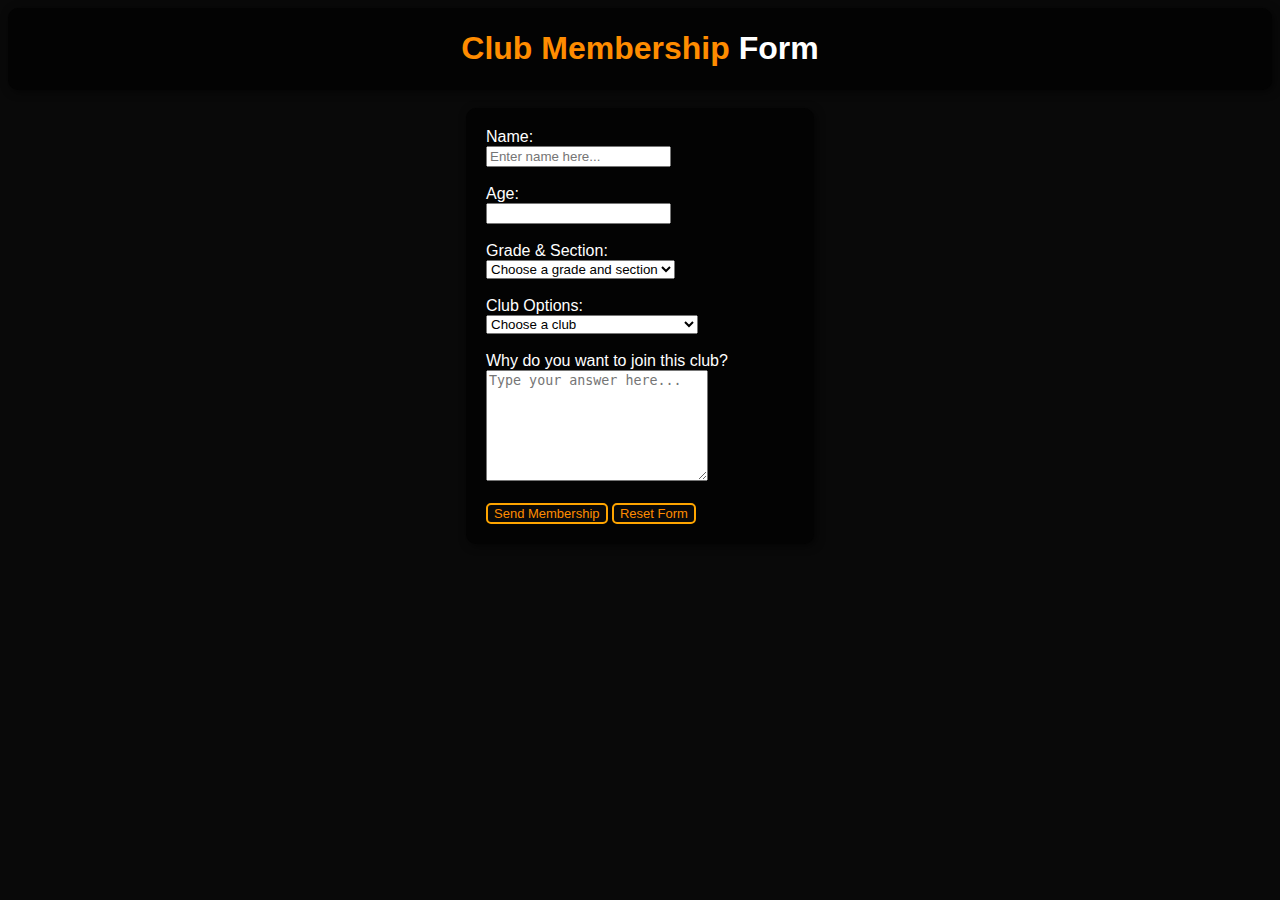
<file: index.html>
<!DOCTYPE html>
<html lang="en">
<head>
	<meta charset="utf-8">
	<meta name="viewport" content=
        "width=device-width, initial-scale=1">
    <title>
        Q1Practice5
    </title>

    <link rel="stylesheet" type="text/css" href="style.css">


</head>

<body>
    <div id="container1">
        <h1 align="center"><span style="color: darkorange; font-family: Arial;"> Club Membership</span> Form</h1>
    </div>
        
    <br>

    <div class="container2">
        <form action="message.html">
            <label for="name">Name:</label>
            <br>
            <input type="text" id="name" name="name" placeholder="Enter name here..." required>

            <br><br>

            <label for="age">Age:</label>
            <br>
            <input type="number" id="age" name="age" required>

            <br><br>

            <label for="grsec">Grade & Section:</label>
            <br>
            <select id="sections" name="sections">
                <option value="choose">Choose a grade and section</option>
                <option value="7E">7-Emerald</option>
                <option value="7J">7-Jade</option>
                <option value="7R">7-Ruby</option>
                <option value="7S">7-Sapphire</option>
                <option value="7T">7-Topaz</option>
                <option value="8E">8-Emerald</option>
                <option value="8J">8-Jade</option>
                <option value="8R">8-Ruby</option>
                <option value="8S">8-Sapphire</option>
                <option value="8T">8-Topaz</option>
                <option value="9E">9-Emerald</option>
                <option value="9J">9-Jade</option>
                <option value="9R">9-Ruby</option>
                <option value="9S">9-Sapphire</option>
                <option value="9T">9-Topaz</option>
                <option value="10E">10-Emerald</option>
                <option value="10J">10-Jade</option>
                <option value="10R">10-Ruby</option>
                <option value="10S">10-Sapphire</option>
                <option value="10T">10-Topaz</option>
            </select>

            <br><br>

            <label for="club">Club Options:</label>
            <br>
            <select id="clubs" name="clubs">
                <option value="choose2">Choose a club</option>
                <option value="dance">Dance Club</option>
                <option value="march">Marching Band</option>
                <option value="comms">Communictions Club</option>
                <option value="glee">Glee Club</option>
                <option value="varsi">Basketball Varsity</option>
                <option value="cocc">Cadet Officer Candidate Course</option>
            </select>

            <br><br>

            <label for="why">Why do you want to join this club?</label>
            <br>
            <textarea rows="7" cols="25" placeholder="Type your answer here..."></textarea>

            <br><br>

            <input type="submit" id="submit" name="submit" value="Send Membership">
            <input type="reset" id="reset" name="reset" value="Reset Form">
        </form>
</body>

</html>
</file>
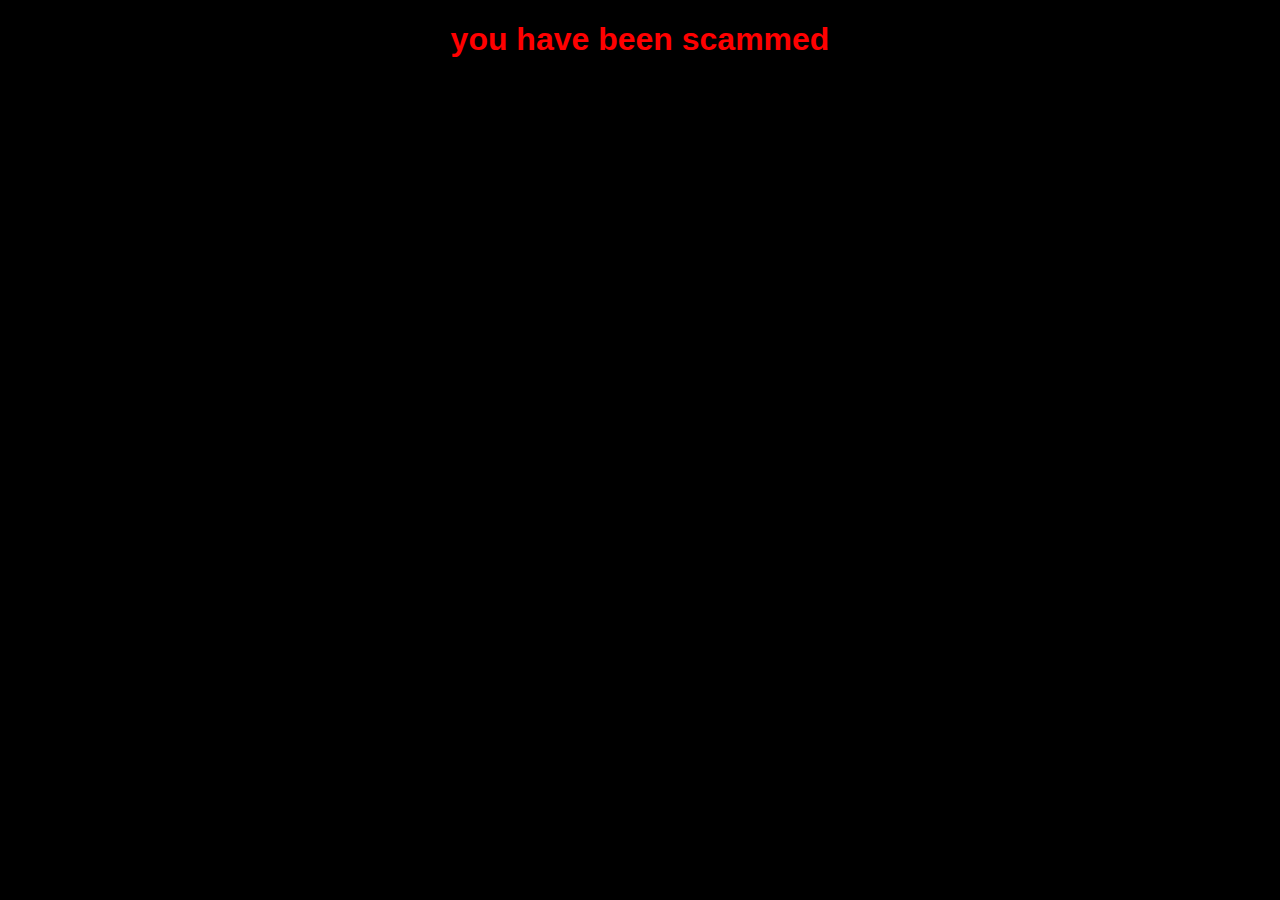
<file: message.html>
<!DOCTYPE html>
<html lang="en">
<head>
	<meta charset="utf-8">
	<meta name="viewport" content=
        "width=device-width, initial-scale=1">
    <title>
        you have been scammed
    </title>

    <style>

        body {
            background-color: black;
            color: red;
            font-family: Arial;
            text-align: center;
        }

    </style>
</head>

<body>
    <h1> you have been scammed</h1>

</body>

</html>
</file>
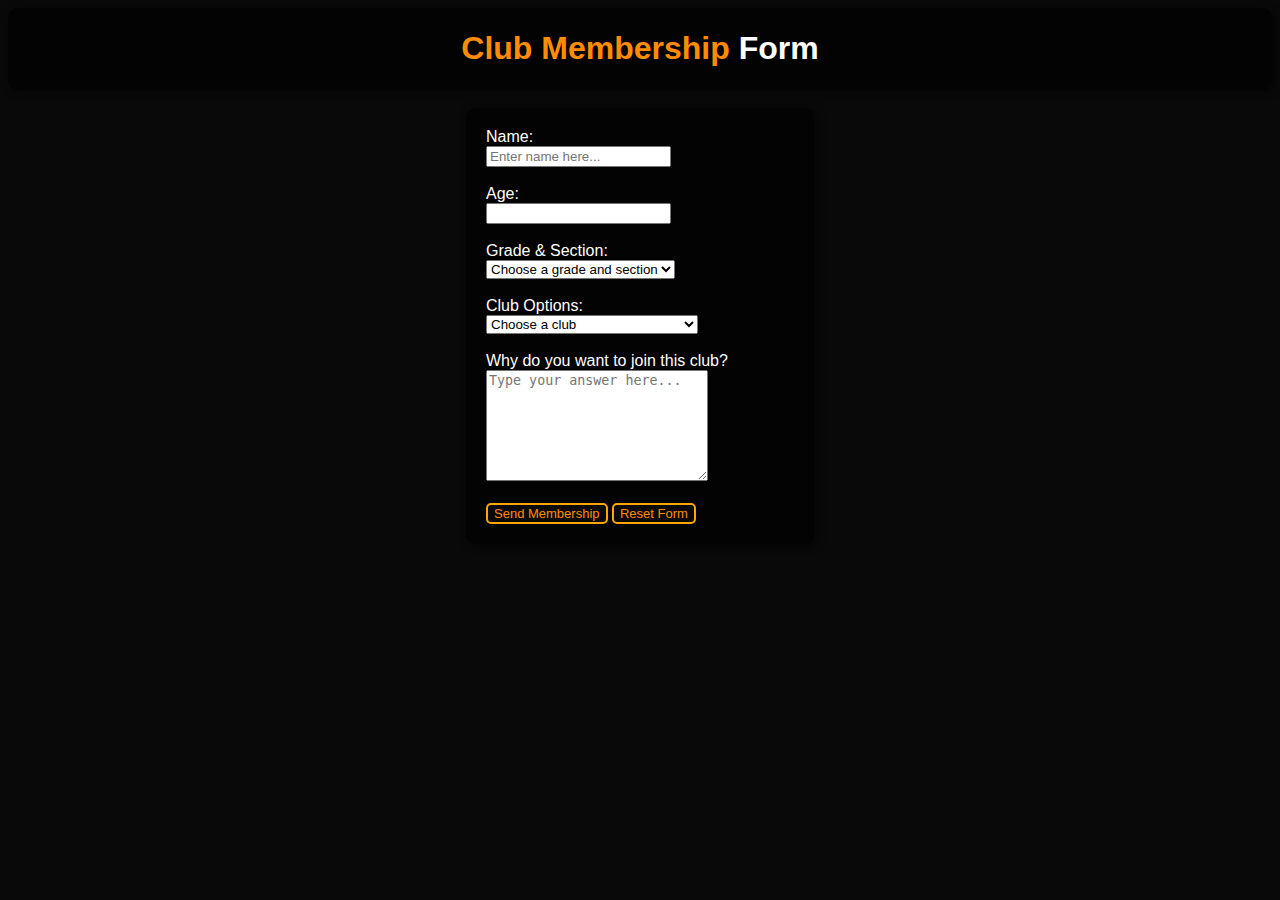
<file: Q1Practice5.html>
<!DOCTYPE html>
<html lang="en">
<head>
	<meta charset="utf-8">
	<meta name="viewport" content=
        "width=device-width, initial-scale=1">
    <title>
        Q1Practice5
    </title>

    <link rel="stylesheet" type="text/css" href="style.css">


</head>

<body>
    <div id="container1">
        <h1 align="center"><span style="color: darkorange; font-family: Arial;"> Club Membership</span> Form</h1>
    </div>
        
    <br>

    <div class="container2">
        <form action="message.html">
            <label for="name">Name:</label>
            <br>
            <input type="text" id="name" name="name" placeholder="Enter name here..." required>

            <br><br>

            <label for="age">Age:</label>
            <br>
            <input type="number" id="age" name="age" required>

            <br><br>

            <label for="grsec">Grade & Section:</label>
            <br>
            <select id="sections" name="sections">
                <option value="choose">Choose a grade and section</option>
                <option value="7E">7-Emerald</option>
                <option value="7J">7-Jade</option>
                <option value="7R">7-Ruby</option>
                <option value="7S">7-Sapphire</option>
                <option value="7T">7-Topaz</option>
                <option value="8E">8-Emerald</option>
                <option value="8J">8-Jade</option>
                <option value="8R">8-Ruby</option>
                <option value="8S">8-Sapphire</option>
                <option value="8T">8-Topaz</option>
                <option value="9E">9-Emerald</option>
                <option value="9J">9-Jade</option>
                <option value="9R">9-Ruby</option>
                <option value="9S">9-Sapphire</option>
                <option value="9T">9-Topaz</option>
                <option value="10E">10-Emerald</option>
                <option value="10J">10-Jade</option>
                <option value="10R">10-Ruby</option>
                <option value="10S">10-Sapphire</option>
                <option value="10T">10-Topaz</option>
            </select>

            <br><br>

            <label for="club">Club Options:</label>
            <br>
            <select id="clubs" name="clubs">
                <option value="choose2">Choose a club</option>
                <option value="dance">Dance Club</option>
                <option value="march">Marching Band</option>
                <option value="comms">Communictions Club</option>
                <option value="glee">Glee Club</option>
                <option value="varsi">Basketball Varsity</option>
                <option value="cocc">Cadet Officer Candidate Course</option>
            </select>

            <br><br>

            <label for="why">Why do you want to join this club?</label>
            <br>
            <textarea rows="7" cols="25" placeholder="Type your answer here..."></textarea>

            <br><br>

            <input type="submit" id="submit" name="submit" value="Send Membership">
            <input type="reset" id="reset" name="reset" value="Reset Form">
        </form>
</body>

</html>
</file>
<file: style.css>
body {
        background-color: #090909;
        color:white;
        font-family: Arial;
        background-repeat: no-repeat;
        background-size: cover;
        background-attachment: fixed;
}


#container1{
	background-color: #030303;
	padding: 1px;
	box-shadow: 2px 2px 8px rgba(0,0,0, 0.6);
	border-radius: 10px;
}

.container2{
	background-color: #030303;
	width: 308px;
	padding: 20px;
	margin: auto;
	box-shadow: 2px 2px 8px rgba(0,0,0, 0.6);
	border-radius: 10px;
}

#submit{
	border-radius: 5px;
	background-color: #090909;
	font-size: 13px;
	color: darkorange;
	border: 2px solid orange;
	cursor: pointer;
}

#reset{
	border-radius: 5px;
	background-color: #090909;
	font-size: 13px;
	color: darkorange;
	border: 2px solid orange;
	cursor: pointer;
}
</file>
